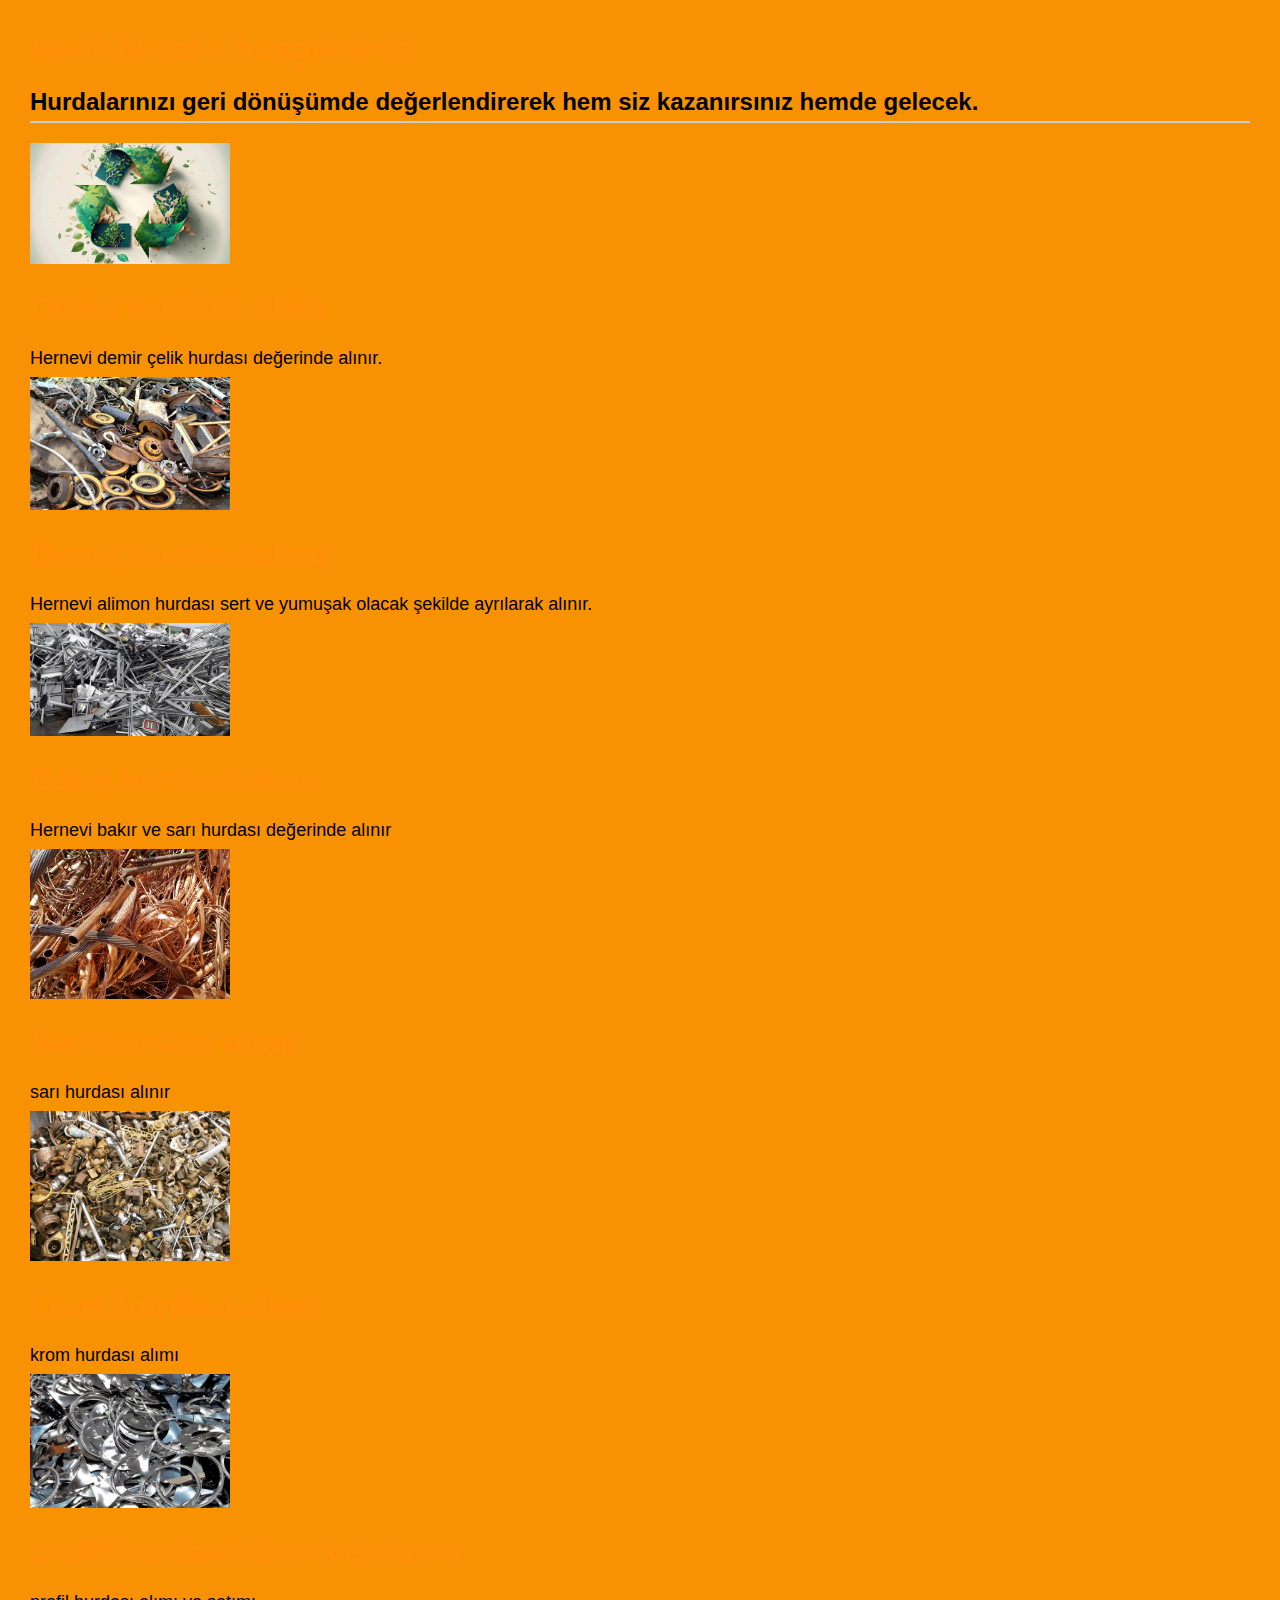
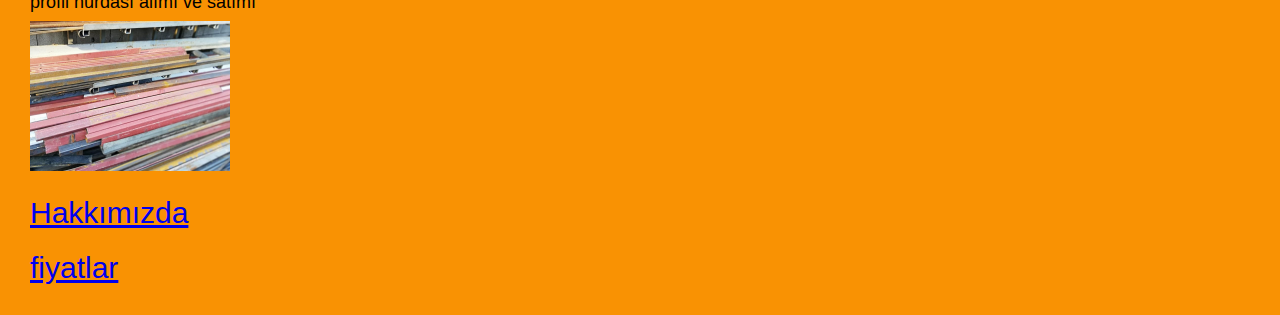
<file: index.html>
<!DOCTYPE html>
<html lang="en">
<head>
    <meta charset="UTF-8">
    <meta name="viewport" content="width=device-width, initial-scale=1.0">
    <title>Benli_Metal LTDİ ve ŞTİ</title>
</head>
<body>
    <style> body {
            font-family: Arial, sans-serif;
            margin: 30px;
            background-color: #f99203;
        }
        h1 {
           
            color: rgb(255, 143, 6);
        }
        h2 {
            color: #000000;
            border-bottom: 2px solid #ccc;
            padding-bottom: 5px;
        }
        p {
            font-size: 18px;
            margin: 8px 0;
        }
        .container {
            max-width: 700px;
            margin: auto;
            background: gray;
            padding: 20px;
            border-radius: 10px;
            box-shadow: 0 0 8px rgba(0,0,0,0.1);
            
        }</style>
    <h1> Benli Metal e hoşgeldiniz</h1>
    
    <h2>Hurdalarınızı geri dönüşümde değerlendirerek hem siz kazanırsınız hemde gelecek.</h2>
    <img src="benli_metal.png" alt="Benli Metal logo" width="200 ">

    <h3> </h3>
   <h1>Demir hurdası alımı</h1>
   <p>Hernevi demir çelik hurdası değerinde alınır.</p>
   <img src="demir_hurdasi.png" alt="demir hurdası"width="200">

   <h1>Demir hurdası alımı</h1>
   <p>Hernevi alimon hurdası sert ve yumuşak olacak şekilde ayrılarak alınır.</p>
   <img src="alimonhurda.png" alt="alimonhurda"width="200">

   <h1>Bakır hurdası alımı</h1>
   <p>Hernevi bakır ve sarı hurdası değerinde alınır</p>
   <img src="bakirhurdasi.png" alt="bakirhurdasi"width="200">

    <h1>Sarı hurdası alımı</h1>
   <p>sarı hurdası alınır</p>
   <img src="sarihurdasi.png" alt="sarihurdasi"width="200">

     <h1>krom hurdası alımı </h1>
   <p>krom hurdası alımı</p>
   <img src="kromhurdasi.png" alt="kromhurdasi"width="200">

  <h1>profil hurdası alımı ve satımı </h1>
   <p>profil hurdası alımı ve satımı</p>
   <img src="profilhurda.png" alt="profilhurda"width="200">

<h1>  </h1>
   <a href="hakkımızda.html" style="font-size: 30px;">Hakkımızda</a>
   <h1>    </h1>
   <p>     </p>
   <a href="fiyatlar.html" style="font-size: 30px;">fiyatlar</a>

 </a>

    



</body>
</html>
</file>
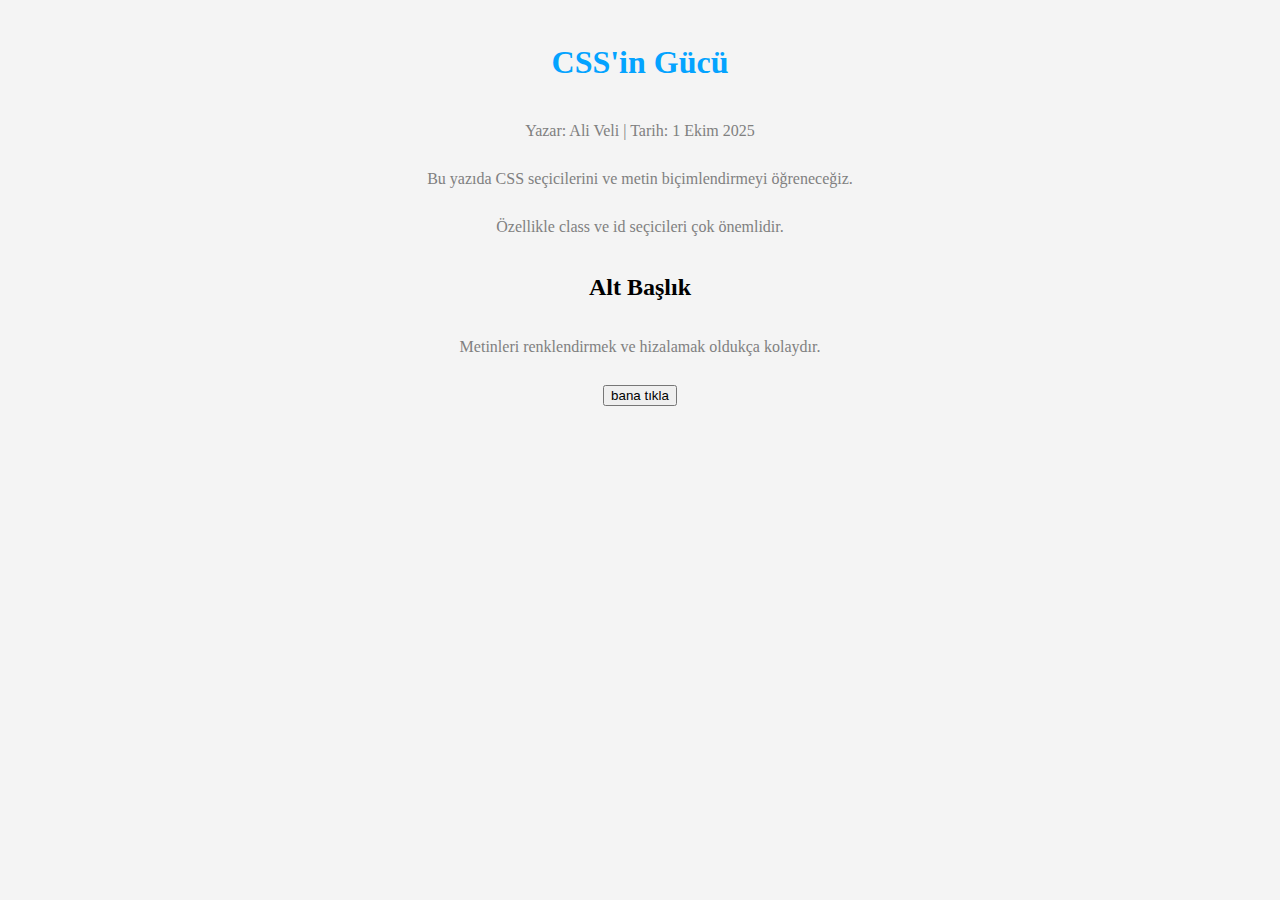
<file: blogYazi.html>
<!DOCTYPE html>
<html lang="tr">
<head>
    <title>Blog Yazısı</title>
    <link rel="stylesheet" href="style.css">
    
</head>
<body>
    <h1 id="ana-baslik">CSS'in Gücü</h1>
    <p class="yazar-bilgisi">Yazar: Ali Veli | Tarih: 1 Ekim 2025</p>
    <p>Bu yazıda CSS seçicilerini ve metin biçimlendirmeyi öğreneceğiz.</p>
    <p class="vurgu">Özellikle class ve id seçicileri çok önemlidir.</p>
    <h2>Alt Başlık</h2>
    <p>Metinleri renklendirmek ve hizalamak oldukça kolaydır.</p>
    <button onclick="selamVer()">bana tıkla</button>
    <script src="benimkodlarım.js"></script>

</body>
</html>
</file>
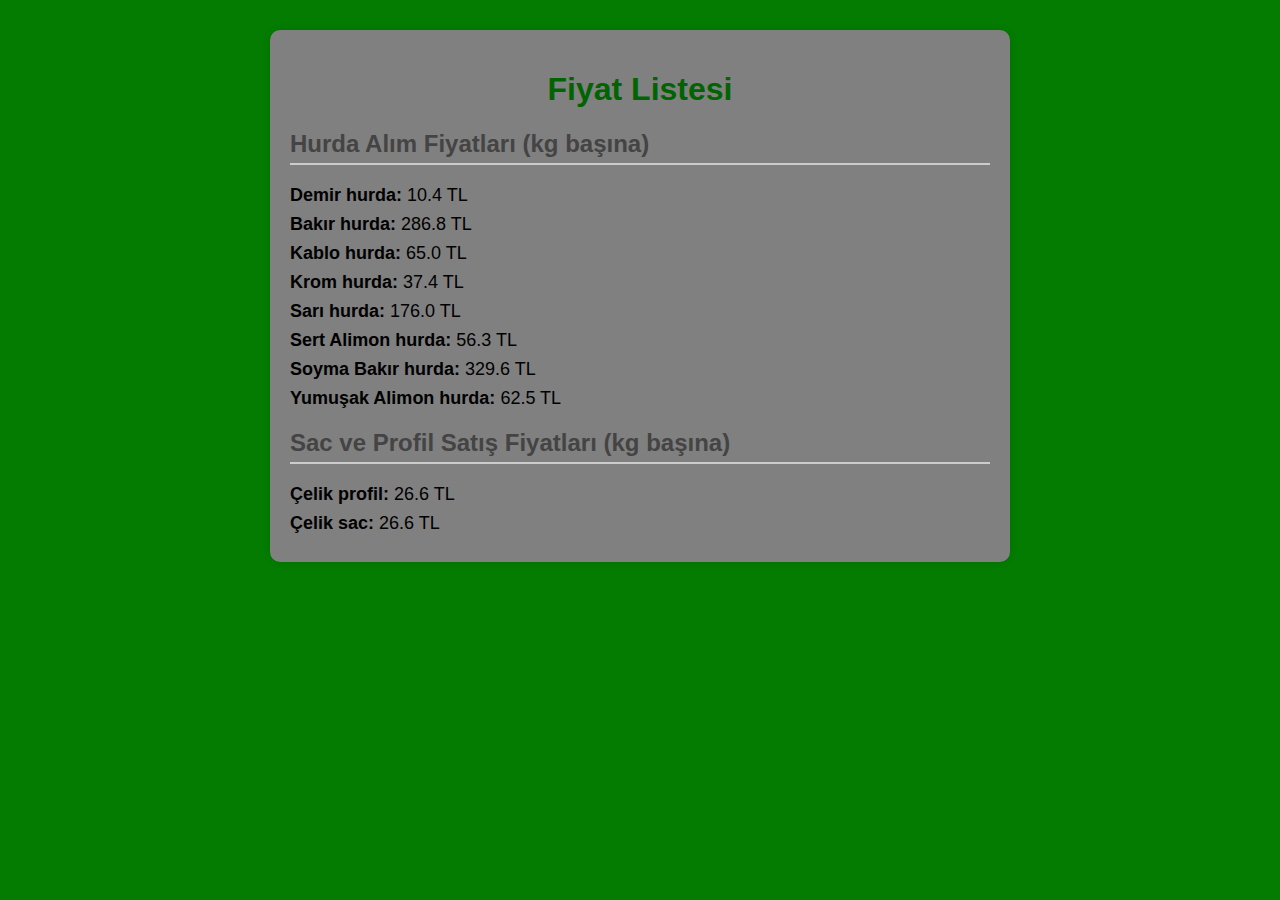
<file: fiyatlar.html>
<!DOCTYPE html>
<html lang="tr">
<head>
    <meta charset="UTF-8">
    <meta name="viewport" content="width=device-width, initial-scale=1.0">
    <title>Fiyat Listesi - Benli Metal</title>
    <style>
        body {
            font-family: Arial, sans-serif;
            margin: 30px;
            background-color: #037c01;
        }
        h1 {
            text-align: center;
            color: darkgreen;
        }
        h2 {
            color: #444;
            border-bottom: 2px solid #ccc;
            padding-bottom: 5px;
        }
        p {
            font-size: 18px;
            margin: 8px 0;
        }
        .container {
            max-width: 700px;
            margin: auto;
            background: gray;
            padding: 20px;
            border-radius: 10px;
            box-shadow: 0 0 8px rgba(0,0,0,0.1);
            
        }
    </style>
</head>
<body>
    <div class="container">
        <h1>Fiyat Listesi</h1>

        <h2>Hurda Alım Fiyatları (kg başına)</h2>
        <p><b>Demir hurda:</b> 10.4 TL</p>
        <p><b>Bakır hurda:</b> 286.8 TL</p>
        <p><b>Kablo hurda:</b> 65.0 TL</p>
        <p><b>Krom hurda:</b> 37.4 TL</p>
        <p><b>Sarı hurda:</b> 176.0 TL</p>
        <p><b>Sert Alimon hurda:</b> 56.3 TL</p>
        <p><b>Soyma Bakır hurda:</b> 329.6 TL</p>
        <p><b>Yumuşak Alimon hurda:</b> 62.5 TL</p>

        <h2>Sac ve Profil Satış Fiyatları (kg başına)</h2>
        <p><b>Çelik profil:</b> 26.6 TL</p>
        <p><b>Çelik sac:</b> 26.6 TL</p>
    </div>
</body>
</html>
</file>
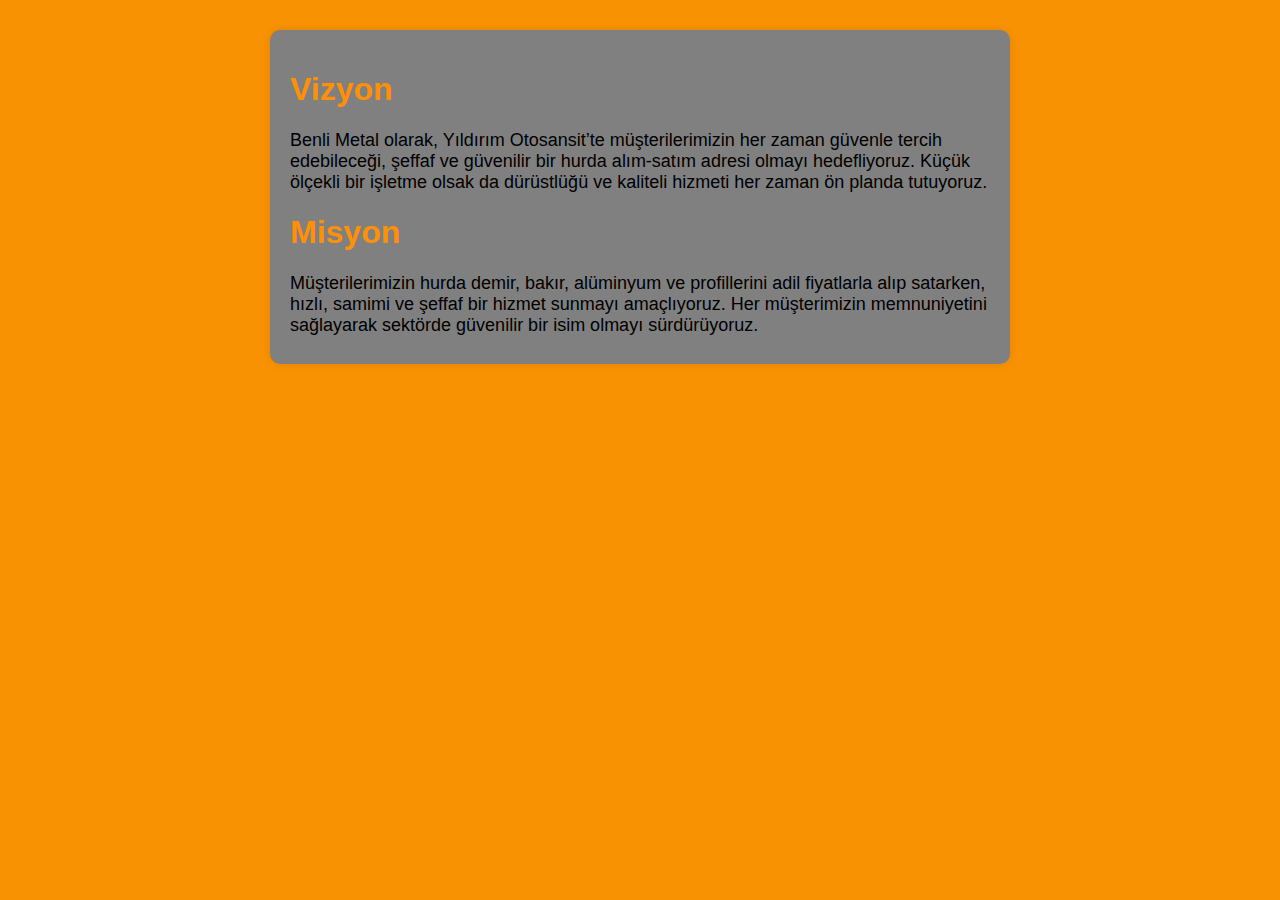
<file: hakkımızda.html>
<!DOCTYPE html>
<html lang="tr">
<head>
    <meta charset="UTF-8">
    <meta name="viewport" content="width=device-width, initial-scale=1.0">
    <title>Hakkımızda</title>
    <style>
        body {
            font-family: Arial, sans-serif;
            margin: 30px;
            background-color: #f99203;
        }
        h1 {
            color: rgb(255, 143, 6);
        }
        p {
            font-size: 18px;
            margin: 8px 0;
        }
        .container {
            max-width: 700px;
            margin: auto;
            background: gray;
            padding: 20px;
            border-radius: 10px;
            box-shadow: 0 0 8px rgba(0,0,0,0.1);
        }
    </style>
</head>
<body>
    <div class="container">
        <h1>Vizyon</h1>
        <p>Benli Metal olarak, Yıldırım Otosansit’te müşterilerimizin her zaman güvenle tercih edebileceği, şeffaf ve güvenilir bir hurda alım-satım adresi olmayı hedefliyoruz.
        Küçük ölçekli bir işletme olsak da dürüstlüğü ve kaliteli hizmeti her zaman ön planda tutuyoruz.</p>
       
        <h1>Misyon</h1>
        <p>Müşterilerimizin hurda demir, bakır, alüminyum ve profillerini adil fiyatlarla alıp satarken, hızlı, samimi ve şeffaf bir hizmet sunmayı amaçlıyoruz.
        Her müşterimizin memnuniyetini sağlayarak sektörde güvenilir bir isim olmayı sürdürüyoruz.</p>
    </div>
</body>
</html>
</file>
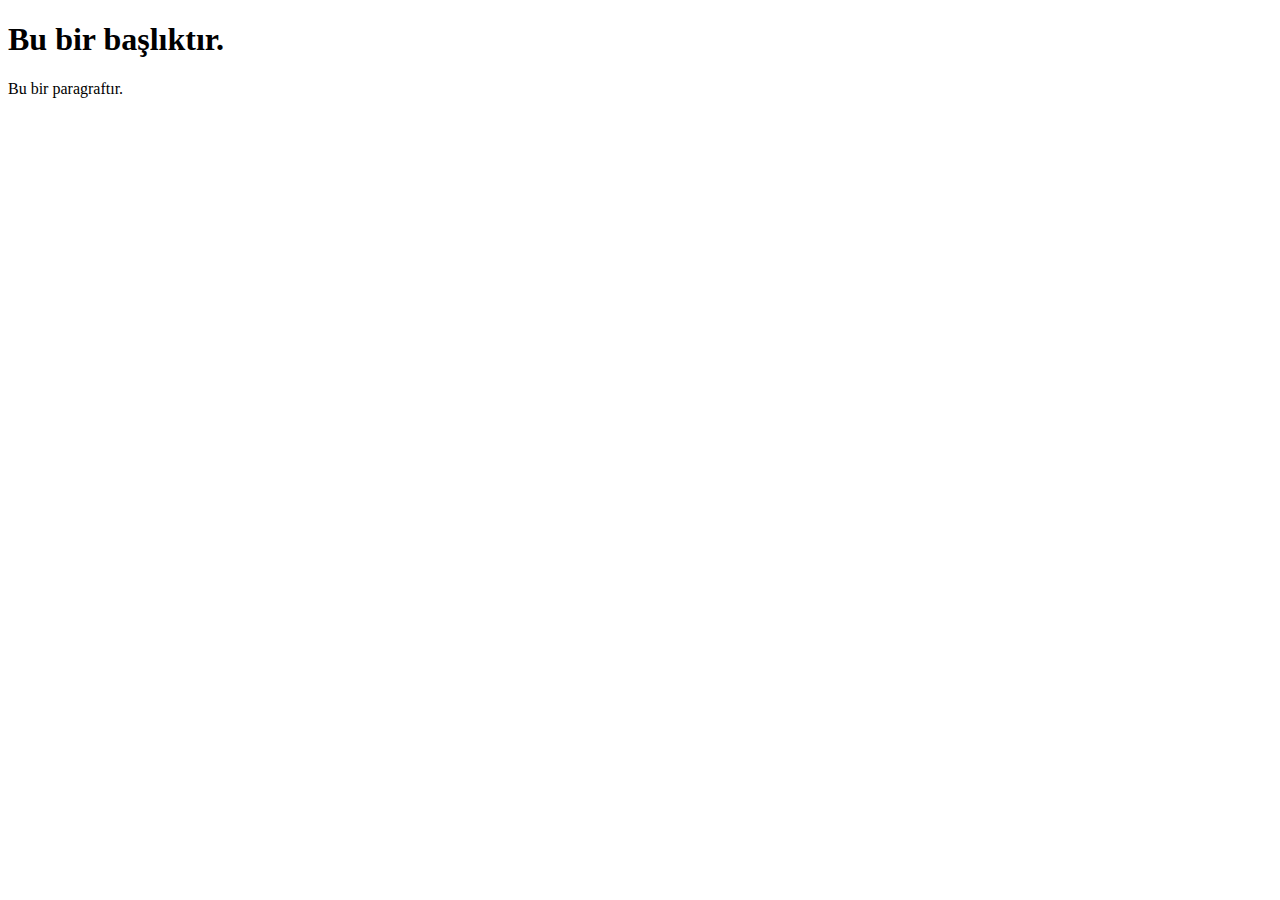
<file: JS1.html>
<!DOCTYPE html>
<html>
<head>
    <title>Head İçinde JavaScript</title>
    <script>
        // Bu bir JavaScript yorum satırıdır.
        // Sayfa yüklendiğinde bir uyarı kutusu gösterir.
        alert("Sayfama Hoş Geldiniz!");
    </script>
</head>
<body>
    <h1>Bu bir başlıktır.</h1>
    <p>Bu bir paragraftır.</p>
</body>
</html>
</file>
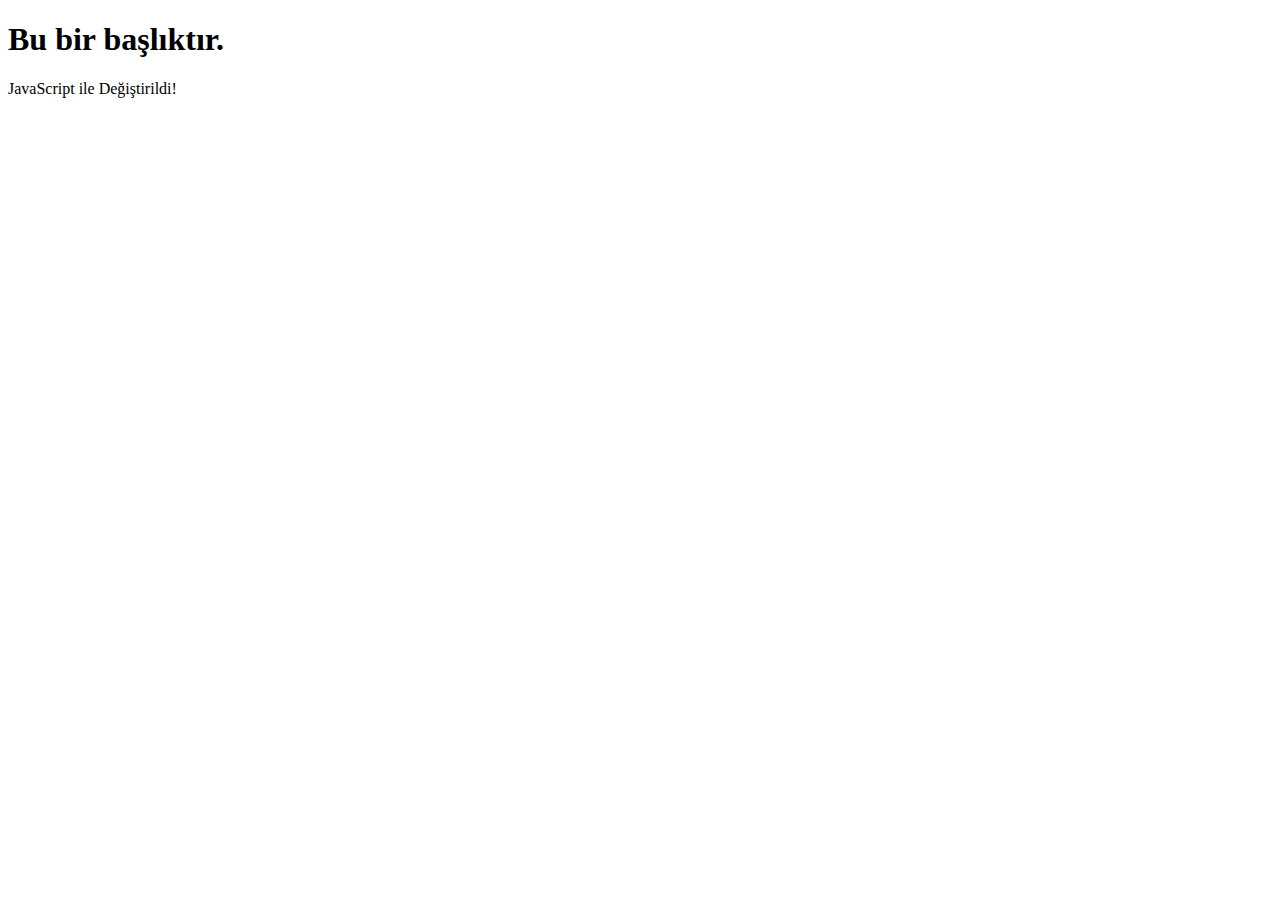
<file: JS2.html>
<!DOCTYPE html>
<html>
<head>
    <title>Body İçinde JavaScript</title>
</head>
<body>
    <h1>Bu bir başlıktır.</h1>
    <p id="mesaj">Bu paragrafın içeriği değişecek.</p>

    <script>
        // "mesaj" id'li HTML elementini bul ve içeriğini değiştir.
        document.getElementById("mesaj").innerHTML = "JavaScript ile Değiştirildi!";
    </script>
</body>
</html>
</file>
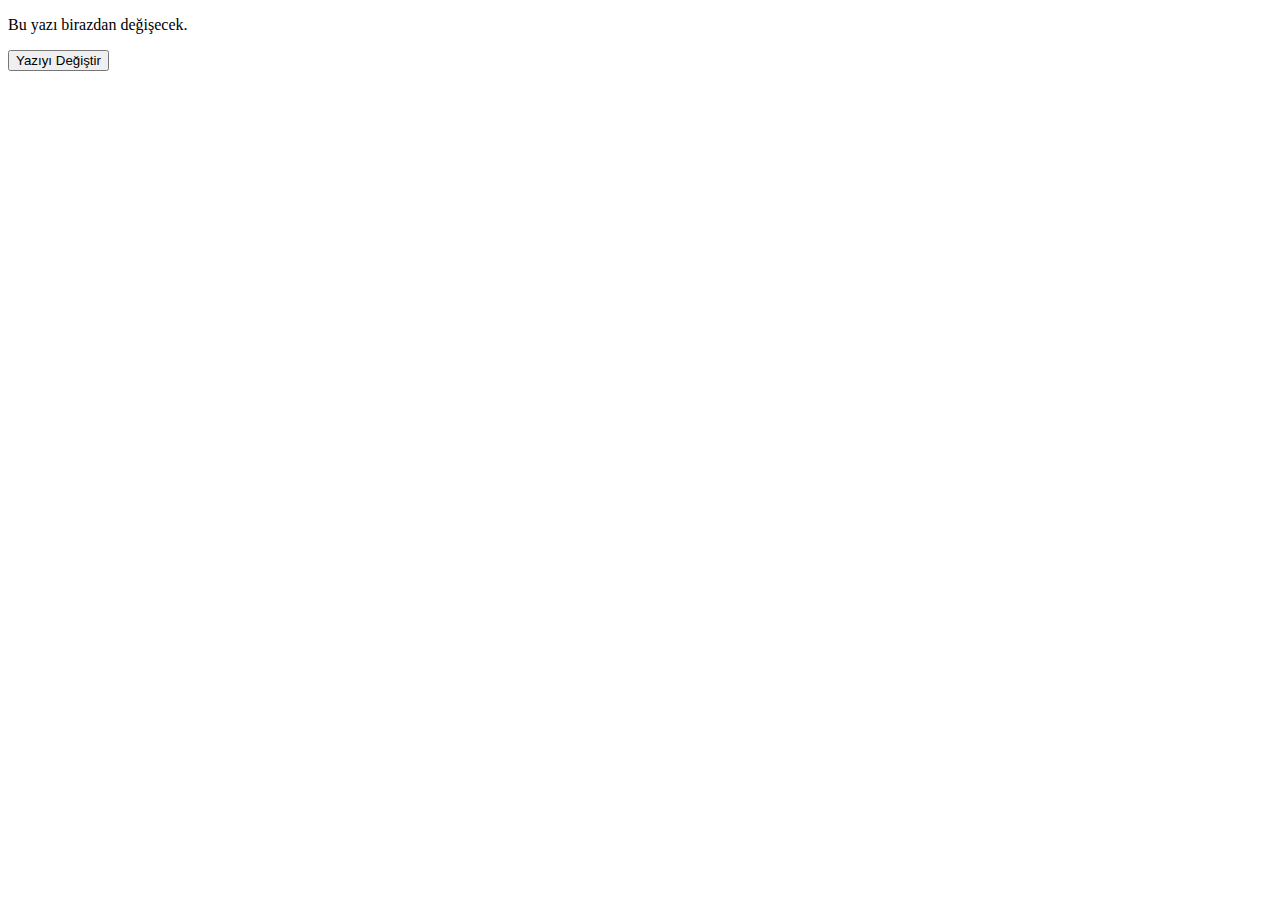
<file: JS3.html>
<!DOCTYPE html>
<html>
<head>
    <title>Örnek 2: İçerik Değiştirme</title>
</head>
<body>
    <p id="paragraf">Bu yazı birazdan değişecek.</p>
    <button onclick="yaziyiDegistir()">Yazıyı Değiştir</button>


</body>
</html>
</file>
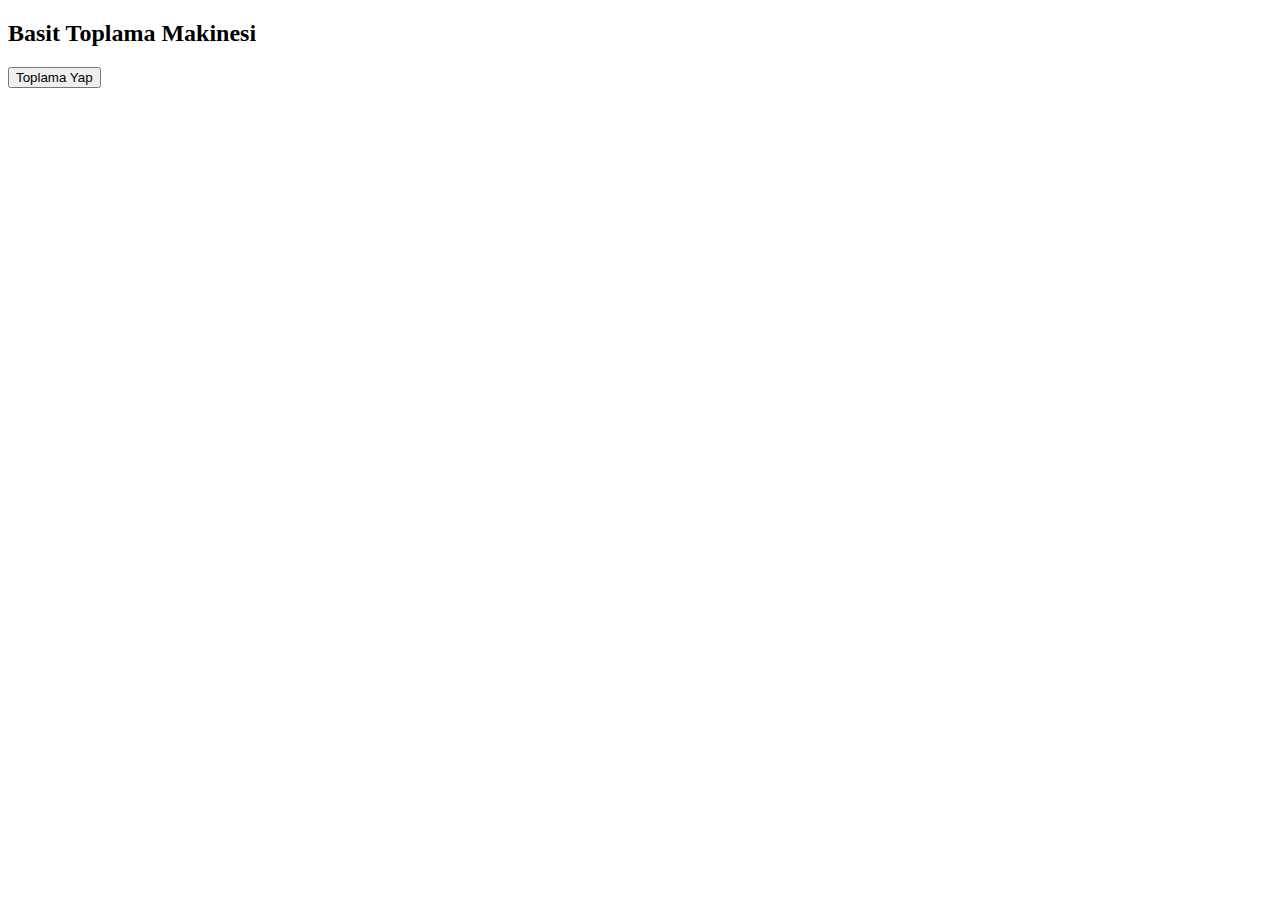
<file: JS4.html>
<!DOCTYPE html>
<html>
<head>
    <title>Örnek 4: Toplama İşlemi</title>
</head>
<body>
    <h2>Basit Toplama Makinesi</h2>
    <button onclick="toplamaYap()">Toplama Yap</button>

    <script>
        function toplamaYap() {
            let sayi1_metin = prompt("Birinci sayıyı giriniz:");
            let sayi2_metin = prompt("İkinci sayıyı giriniz:");

            // prompt'tan gelen değerler metin (string) olduğu için sayıya çevirmeliyiz.
            let sayi1 = parseInt(sayi1_metin);
            let sayi2 = parseInt(sayi2_metin);

            let toplam = sayi1 + sayi2;

            alert("İki sayının toplamı: " + toplam);
        }
    </script>
</body>
</html>
</file>
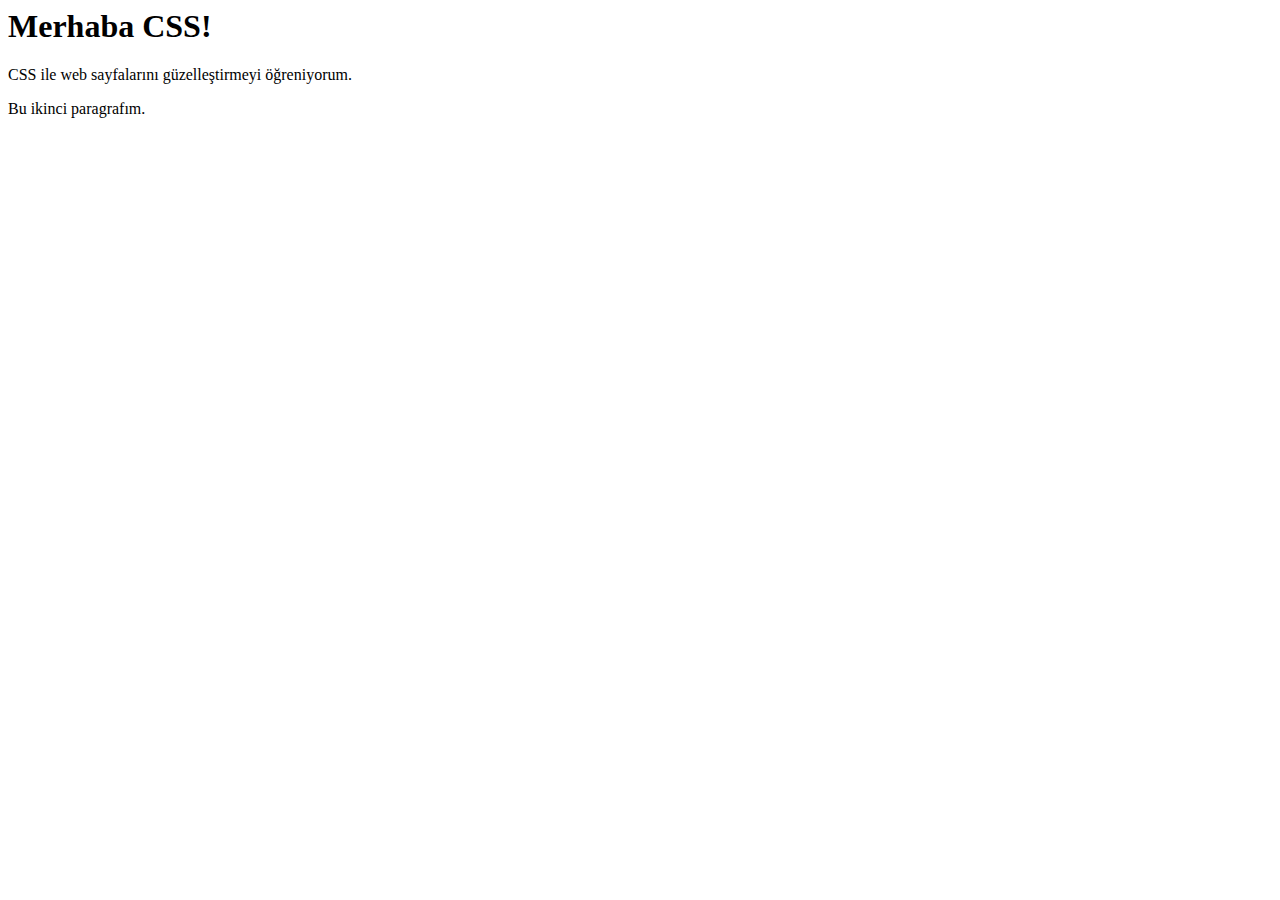
<file: merhabaDunya.html>
<html lang="tr">
<head>
    <meta charset="UTF-8">
    <title>İlk CSS Sayfam</title>
    </head>

   
<body>
    <h1>Merhaba CSS!</h1>
    <p>CSS ile web sayfalarını güzelleştirmeyi öğreniyorum.</p>
    <p>Bu ikinci paragrafım.</p>
</body>
</html>
</file>
<file: style.css>
h1
        
          {
            color:rgb(4, 163, 255)
            
          }
          p
          {
            color: gray;
          }
          body
          {
            background-color: #f4f4f4;
            margin:30px;
            font-family:Georgia, 'Times New Roman', Times, serif;
            text-align:center;
            line-height: 2;
            
          }
</file>
